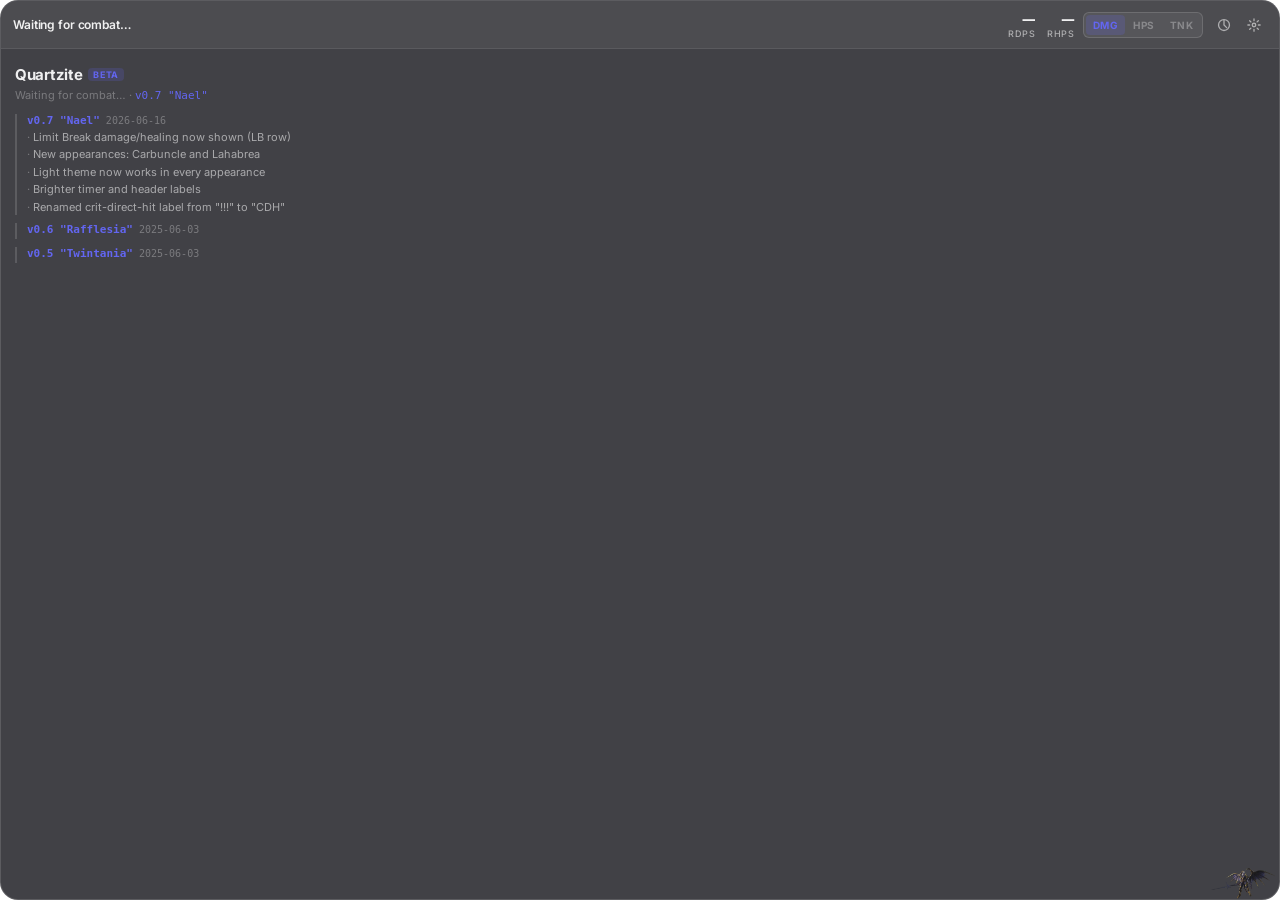
<file: index.html>
<!DOCTYPE html>
<html lang="en" data-theme="dark">
<head>
  <meta charset="UTF-8" />
  <meta name="viewport" content="width=device-width, initial-scale=1.0" />
  <title>Quartzite</title>
  <link rel="preconnect" href="https://fonts.googleapis.com" />
  <link rel="preconnect" href="https://fonts.gstatic.com" crossorigin />
  <link href="https://fonts.googleapis.com/css2?family=Inter:wght@300;400;500;600;700&display=swap" rel="stylesheet" />
  <link rel="stylesheet" href="css/main.css" />
  <link rel="stylesheet" href="css/appearances.css" />
  <link rel="stylesheet" href="css/jobs.css" />
</head>
<body>
  <div id="app" class="app">

    <!-- Header -->
    <header class="encounter-header" id="encounter-header">
      <div class="encounter-info">
        <span class="encounter-zone" id="encounter-zone">Waiting for combat…</span>
        <span class="encounter-duration" id="encounter-duration"></span>
      </div>
      <div class="encounter-stats">
        <div class="encounter-stat">
          <span class="encounter-stat-value" id="encounter-rdps">—</span>
          <span class="encounter-stat-label">rDPS</span>
        </div>
        <div class="encounter-stat">
          <span class="encounter-stat-value" id="encounter-rhps">—</span>
          <span class="encounter-stat-label">rHPS</span>
        </div>
      </div>
      <nav class="mode-tabs" id="mode-tabs">
        <button class="tab active" data-mode="dps">DMG</button>
        <button class="tab" data-mode="hps">HPS</button>
        <button class="tab" data-mode="tank">TNK</button>
      </nav>
      <div class="header-controls">
        <button class="icon-btn" id="btn-history" title="History" aria-label="Browse encounter history">
          <svg width="14" height="14" viewBox="0 0 16 16" fill="none">
            <path d="M8 3v5l3 3" stroke="currentColor" stroke-width="1.5" stroke-linecap="round"/>
            <circle cx="8" cy="8" r="6.25" stroke="currentColor" stroke-width="1.5"/>
          </svg>
        </button>
        <button class="icon-btn" id="btn-settings" title="Settings" aria-label="Open settings">
          <svg width="14" height="14" viewBox="0 0 16 16" fill="none">
            <circle cx="8" cy="8" r="2" stroke="currentColor" stroke-width="1.5"/>
            <path d="M8 1v2M8 13v2M1 8h2M13 8h2M3.05 3.05l1.42 1.42M11.54 11.54l1.41 1.41M3.05 12.95l1.42-1.41M11.54 4.46l1.41-1.41" stroke="currentColor" stroke-width="1.5" stroke-linecap="round"/>
          </svg>
        </button>
      </div>
    </header>

    <!-- Combatant Table -->
    <main class="combatant-list" id="combatant-list">
      <div class="empty-state" id="empty-state">
        <p>No active encounter</p>
      </div>
    </main>

    <!-- History Panel -->
    <aside class="history-panel" id="history-panel" aria-hidden="true">
      <div class="panel-header">
        <span>History</span>
        <button class="icon-btn" id="btn-history-close" aria-label="Close history">
          <svg width="12" height="12" viewBox="0 0 12 12" fill="none">
            <path d="M1 1l10 10M11 1L1 11" stroke="currentColor" stroke-width="1.5" stroke-linecap="round"/>
          </svg>
        </button>
      </div>
      <ul class="history-list" id="history-list"></ul>
    </aside>

    <!-- Settings Panel -->
    <aside class="settings-panel" id="settings-panel" aria-hidden="true">
      <div class="panel-header">
        <span>Settings</span>
        <button class="icon-btn" id="btn-settings-close" aria-label="Close settings">
          <svg width="12" height="12" viewBox="0 0 12 12" fill="none">
            <path d="M1 1l10 10M11 1L1 11" stroke="currentColor" stroke-width="1.5" stroke-linecap="round"/>
          </svg>
        </button>
      </div>
      <div class="settings-body">
        <div class="setting-row setting-row--input">
          <span class="setting-label">Your name</span>
          <input type="text" id="set-your-name" class="setting-text" placeholder="Character name" spellcheck="false" autocomplete="off" />
        </div>
        <div class="setting-row setting-row--input">
          <span class="setting-label">Display as</span>
          <input type="text" id="set-your-label" class="setting-text" placeholder="YOU" spellcheck="false" autocomplete="off" />
        </div>
        <label class="setting-row">
          <span class="setting-label">Full names</span>
          <input type="checkbox" id="set-full-names" class="toggle" />
        </label>
        <label class="setting-row">
          <span class="setting-label">Caps names</span>
          <input type="checkbox" id="set-caps-names" class="toggle" />
        </label>
        <div class="setting-row setting-row--input">
          <span class="setting-label">Font size</span>
          <div class="pill-group" id="set-font-size" role="group">
            <button class="pill" data-value="sm">S</button>
            <button class="pill" data-value="md">M</button>
            <button class="pill" data-value="lg">L</button>
            <button class="pill" data-value="xl">XL</button>
          </div>
        </div>
        <label class="setting-row">
          <span class="setting-label">Blur names</span>
          <input type="checkbox" id="set-blur-names" class="toggle" />
        </label>
        <label class="setting-row">
          <span class="setting-label">Merge pets</span>
          <input type="checkbox" id="set-merge-pets" class="toggle" checked />
        </label>
        <label class="setting-row">
          <span class="setting-label">Show job icons</span>
          <input type="checkbox" id="set-show-jobs" class="toggle" checked />
        </label>
        <div class="setting-row setting-row--input">
          <span class="setting-label">Players shown</span>
          <div class="pill-group" id="set-max-rows" role="group">
            <button class="pill" data-value="8">8</button>
            <button class="pill" data-value="12">12</button>
            <button class="pill" data-value="16">16</button>
            <button class="pill" data-value="24">24</button>
            <button class="pill" data-value="32">32</button>
            <button class="pill" data-value="0">All</button>
          </div>
        </div>
        <div class="setting-row setting-row--input">
          <span class="setting-label">Theme</span>
          <div class="pill-group" id="set-theme" role="group">
            <button class="pill" data-value="dark">Dark</button>
            <button class="pill" data-value="light">Light</button>
          </div>
        </div>
        <div class="setting-row setting-row--input">
          <span class="setting-label">Appearance</span>
          <div class="pill-group" id="set-appearance" role="group">
            <button class="pill" data-value="dynamis">Dynamis</button>
            <button class="pill" data-value="corgi">Corgi</button>
            <button class="pill" data-value="alexandrian">Alexandrian</button>
            <button class="pill" data-value="carbuncle">Carbuncle</button>
            <button class="pill" data-value="lahabrea">Lahabrea</button>
          </div>
        </div>
        <label class="setting-row">
          <span class="setting-label">Show mascot</span>
          <input type="checkbox" id="set-show-mascot" class="toggle" checked />
        </label>
        <div class="setting-row setting-row--version">
          <span class="setting-label" id="settings-version" style="color: var(--text-tertiary); font-size: 11px;"></span>
        </div>
      </div>
    </aside>

  </div>

<script src="js/format.js"></script>
<script src="js/config.js"></script>
<script src="js/history.js"></script>
<script src="js/jobicons.js"></script>
<script src="js/act.js"></script>
<script src="js/main.js"></script>
</body>
</html>
</file>
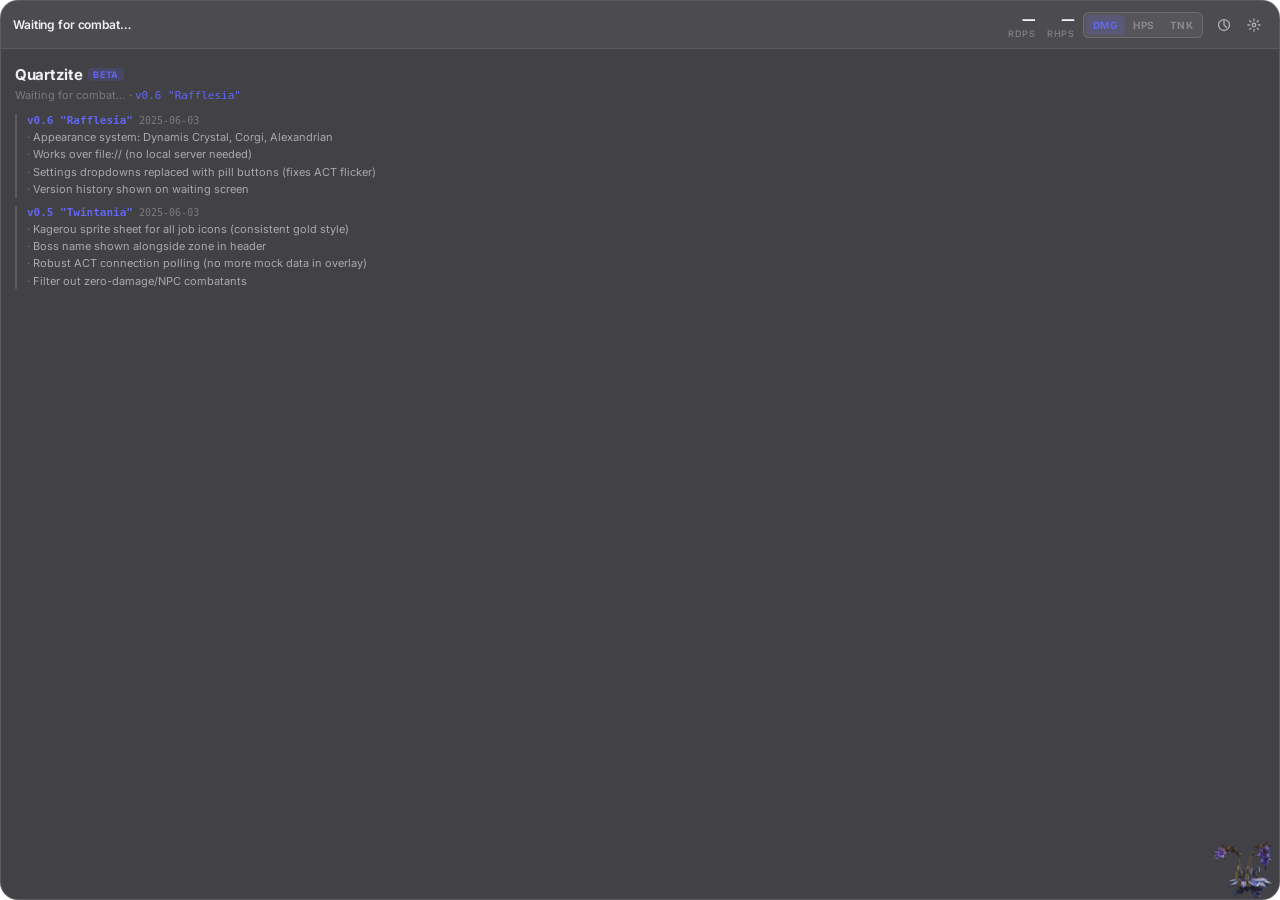
<file: preview/v0.6-rafflesia/index.html>
<!DOCTYPE html>
<html lang="en" data-theme="dark">
<head>
  <meta charset="UTF-8" />
  <meta name="viewport" content="width=device-width, initial-scale=1.0" />
  <title>Quartzite</title>
  <link rel="preconnect" href="https://fonts.googleapis.com" />
  <link rel="preconnect" href="https://fonts.gstatic.com" crossorigin />
  <link href="https://fonts.googleapis.com/css2?family=Inter:wght@300;400;500;600;700&display=swap" rel="stylesheet" />
  <link rel="stylesheet" href="css/main.css" />
  <link rel="stylesheet" href="css/appearances.css" />
  <link rel="stylesheet" href="css/jobs.css" />
</head>
<body>
  <div id="app" class="app">

    <!-- Header -->
    <header class="encounter-header" id="encounter-header">
      <div class="encounter-info">
        <span class="encounter-zone" id="encounter-zone">Waiting for combat…</span>
        <span class="encounter-duration" id="encounter-duration"></span>
      </div>
      <div class="encounter-stats">
        <div class="encounter-stat">
          <span class="encounter-stat-value" id="encounter-rdps">—</span>
          <span class="encounter-stat-label">rDPS</span>
        </div>
        <div class="encounter-stat">
          <span class="encounter-stat-value" id="encounter-rhps">—</span>
          <span class="encounter-stat-label">rHPS</span>
        </div>
      </div>
      <nav class="mode-tabs" id="mode-tabs">
        <button class="tab active" data-mode="dps">DMG</button>
        <button class="tab" data-mode="hps">HPS</button>
        <button class="tab" data-mode="tank">TNK</button>
      </nav>
      <div class="header-controls">
        <button class="icon-btn" id="btn-history" title="History" aria-label="Browse encounter history">
          <svg width="14" height="14" viewBox="0 0 16 16" fill="none">
            <path d="M8 3v5l3 3" stroke="currentColor" stroke-width="1.5" stroke-linecap="round"/>
            <circle cx="8" cy="8" r="6.25" stroke="currentColor" stroke-width="1.5"/>
          </svg>
        </button>
        <button class="icon-btn" id="btn-settings" title="Settings" aria-label="Open settings">
          <svg width="14" height="14" viewBox="0 0 16 16" fill="none">
            <circle cx="8" cy="8" r="2" stroke="currentColor" stroke-width="1.5"/>
            <path d="M8 1v2M8 13v2M1 8h2M13 8h2M3.05 3.05l1.42 1.42M11.54 11.54l1.41 1.41M3.05 12.95l1.42-1.41M11.54 4.46l1.41-1.41" stroke="currentColor" stroke-width="1.5" stroke-linecap="round"/>
          </svg>
        </button>
      </div>
    </header>

    <!-- Combatant Table -->
    <main class="combatant-list" id="combatant-list">
      <div class="empty-state" id="empty-state">
        <p>No active encounter</p>
      </div>
    </main>

    <!-- History Panel -->
    <aside class="history-panel" id="history-panel" aria-hidden="true">
      <div class="panel-header">
        <span>History</span>
        <button class="icon-btn" id="btn-history-close" aria-label="Close history">
          <svg width="12" height="12" viewBox="0 0 12 12" fill="none">
            <path d="M1 1l10 10M11 1L1 11" stroke="currentColor" stroke-width="1.5" stroke-linecap="round"/>
          </svg>
        </button>
      </div>
      <ul class="history-list" id="history-list"></ul>
    </aside>

    <!-- Settings Panel -->
    <aside class="settings-panel" id="settings-panel" aria-hidden="true">
      <div class="panel-header">
        <span>Settings</span>
        <button class="icon-btn" id="btn-settings-close" aria-label="Close settings">
          <svg width="12" height="12" viewBox="0 0 12 12" fill="none">
            <path d="M1 1l10 10M11 1L1 11" stroke="currentColor" stroke-width="1.5" stroke-linecap="round"/>
          </svg>
        </button>
      </div>
      <div class="settings-body">
        <div class="setting-row setting-row--input">
          <span class="setting-label">Your name</span>
          <input type="text" id="set-your-name" class="setting-text" placeholder="Character name" spellcheck="false" autocomplete="off" />
        </div>
        <div class="setting-row setting-row--input">
          <span class="setting-label">Display as</span>
          <input type="text" id="set-your-label" class="setting-text" placeholder="YOU" spellcheck="false" autocomplete="off" />
        </div>
        <label class="setting-row">
          <span class="setting-label">Full names</span>
          <input type="checkbox" id="set-full-names" class="toggle" />
        </label>
        <label class="setting-row">
          <span class="setting-label">Caps names</span>
          <input type="checkbox" id="set-caps-names" class="toggle" />
        </label>
        <div class="setting-row setting-row--input">
          <span class="setting-label">Font size</span>
          <div class="pill-group" id="set-font-size" role="group">
            <button class="pill" data-value="sm">S</button>
            <button class="pill" data-value="md">M</button>
            <button class="pill" data-value="lg">L</button>
            <button class="pill" data-value="xl">XL</button>
          </div>
        </div>
        <label class="setting-row">
          <span class="setting-label">Blur names</span>
          <input type="checkbox" id="set-blur-names" class="toggle" />
        </label>
        <label class="setting-row">
          <span class="setting-label">Merge pets</span>
          <input type="checkbox" id="set-merge-pets" class="toggle" checked />
        </label>
        <label class="setting-row">
          <span class="setting-label">Show job icons</span>
          <input type="checkbox" id="set-show-jobs" class="toggle" checked />
        </label>
        <div class="setting-row setting-row--input">
          <span class="setting-label">Players shown</span>
          <div class="pill-group" id="set-max-rows" role="group">
            <button class="pill" data-value="8">8</button>
            <button class="pill" data-value="12">12</button>
            <button class="pill" data-value="16">16</button>
            <button class="pill" data-value="24">24</button>
            <button class="pill" data-value="32">32</button>
            <button class="pill" data-value="0">All</button>
          </div>
        </div>
        <div class="setting-row setting-row--input">
          <span class="setting-label">Theme</span>
          <div class="pill-group" id="set-theme" role="group">
            <button class="pill" data-value="dark">Dark</button>
            <button class="pill" data-value="light">Light</button>
          </div>
        </div>
        <div class="setting-row setting-row--input">
          <span class="setting-label">Appearance</span>
          <div class="pill-group" id="set-appearance" role="group">
            <button class="pill" data-value="dynamis">Dynamis</button>
            <button class="pill" data-value="corgi">Corgi</button>
            <button class="pill" data-value="alexandrian">Alexandrian</button>
          </div>
        </div>
        <label class="setting-row">
          <span class="setting-label">Show mascot</span>
          <input type="checkbox" id="set-show-mascot" class="toggle" checked />
        </label>
        <div class="setting-row setting-row--version">
          <span class="setting-label" id="settings-version" style="color: var(--text-tertiary); font-size: 11px;"></span>
        </div>
      </div>
    </aside>

  </div>

<script src="js/format.js"></script>
<script src="js/config.js"></script>
<script src="js/history.js"></script>
<script src="js/jobicons.js"></script>
<script src="js/act.js"></script>
<script src="js/main.js"></script>
</body>
</html>
</file>
<file: css/main.css>
/* ── Quartzite — ACT Overlay ─────────────────────────────────────────── */

/* ── Custom Properties ───────────────────────────────────────────────── */
:root {
  /* Accent — Indigo */
  --accent:          #6366f1;
  --accent-soft:     rgba(99, 102, 241, 0.18);
  --accent-glow:     rgba(99, 102, 241, 0.35);

  /* Dark theme (default) */
  --bg-base:         rgba(12, 12, 18, 0.78);
  --bg-surface:      rgba(255, 255, 255, 0.055);
  --bg-surface-hover:rgba(255, 255, 255, 0.09);
  --bg-panel:        rgba(18, 18, 26, 0.92);
  --bg-bar:          rgba(255, 255, 255, 0.07);
  --bg-bar-fill:     var(--accent);

  --border:          rgba(255, 255, 255, 0.08);
  --border-strong:   rgba(255, 255, 255, 0.14);

  --text-primary:    rgba(255, 255, 255, 0.92);
  --text-secondary:  rgba(255, 255, 255, 0.55);
  --text-tertiary:   rgba(255, 255, 255, 0.30);

  --shadow-sm:       0 1px 3px rgba(0,0,0,0.4);
  --shadow-md:       0 4px 16px rgba(0,0,0,0.5);
  --shadow-lg:       0 12px 40px rgba(0,0,0,0.6);

  --blur:            blur(20px) saturate(160%);
  --radius-sm:       6px;
  --radius-md:       12px;
  --radius-lg:       18px;

  --font:            'Inter', system-ui, sans-serif;
  /* System numeric font: uses the best available on each OS */
  --num-font:        system-ui, 'Segoe UI', 'Helvetica Neue', sans-serif;
  --mono:            ui-monospace, 'Cascadia Code', 'Fira Code', monospace;

  --row-height:      36px;
  --transition:      150ms cubic-bezier(0.4, 0, 0.2, 1);
  --spring:          400ms cubic-bezier(0.34, 1.56, 0.64, 1);
}

[data-theme="light"] {
  --bg-base:         rgba(245, 245, 250, 0.82);
  --bg-surface:      rgba(0, 0, 0, 0.035);
  --bg-surface-hover:rgba(0, 0, 0, 0.065);
  --bg-panel:        rgba(248, 248, 252, 0.96);
  --bg-bar:          rgba(0, 0, 0, 0.06);

  --border:          rgba(0, 0, 0, 0.07);
  --border-strong:   rgba(0, 0, 0, 0.12);

  --text-primary:    rgba(0, 0, 0, 0.88);
  --text-secondary:  rgba(0, 0, 0, 0.50);
  --text-tertiary:   rgba(0, 0, 0, 0.28);

  --shadow-sm:       0 1px 3px rgba(0,0,0,0.10);
  --shadow-md:       0 4px 16px rgba(0,0,0,0.14);
}

/* ── Reset ───────────────────────────────────────────────────────────── */
*, *::before, *::after { box-sizing: border-box; margin: 0; padding: 0; }

html, body {
  width: 100%;
  height: 100%;
  background: transparent !important;
  -webkit-font-smoothing: antialiased;
  -moz-osx-font-smoothing: grayscale;
}


body {
  font-family: var(--font);
  font-size: 13px;
  color: var(--text-primary);
  overflow: hidden;
}

/* ── App Shell ───────────────────────────────────────────────────────── */
.app {
  position: relative;
  width: 100%;
  height: 100%;
  min-width: 280px;
  background: var(--bg-base);
  backdrop-filter: var(--blur);
  -webkit-backdrop-filter: var(--blur);
  border: 1px solid var(--border-strong);
  border-radius: var(--radius-lg);
  /* No box-shadow: it renders as a visible rectangle in Browsingway */
  overflow: hidden;
  user-select: none;
  display: flex;
  flex-direction: column;
}

/* ── Encounter Header ─────────────────────────────────────────────────── */
.encounter-header {
  display: flex;
  align-items: center;
  gap: 8px;
  padding: 10px 12px 9px;
  border-bottom: 1px solid var(--border);
  background: var(--bg-surface);
}

.encounter-info {
  flex: 1;
  min-width: 0;
  display: flex;
  flex-direction: column;
  gap: 1px;
}

.encounter-zone {
  font-size: 12px;
  font-weight: 600;
  color: var(--text-primary);
  white-space: nowrap;
  overflow: hidden;
  text-overflow: ellipsis;
  letter-spacing: -0.01em;
}

.encounter-duration {
  font-size: 11px;
  font-weight: 400;
  color: var(--text-secondary);
  font-variant-numeric: tabular-nums;
  font-family: var(--mono);
}

.encounter-stats {
  display: flex;
  gap: 12px;
  flex-shrink: 0;
}

.encounter-stat {
  display: flex;
  flex-direction: column;
  align-items: flex-end;
  gap: 1px;
}

.encounter-stat-value {
  font-size: 14px;
  font-weight: 700;
  color: var(--text-primary);
  font-variant-numeric: tabular-nums;
  font-feature-settings: "tnum" 1, "lnum" 1;
  font-family: var(--num-font);
  letter-spacing: -0.03em;
}

.encounter-stat-label {
  font-size: 9px;
  font-weight: 500;
  color: var(--text-secondary);
  text-transform: uppercase;
  letter-spacing: 0.06em;
}

.header-controls {
  display: flex;
  gap: 4px;
  flex-shrink: 0;
}

/* ── Icon Button ──────────────────────────────────────────────────────── */
.icon-btn {
  display: flex;
  align-items: center;
  justify-content: center;
  width: 26px;
  height: 26px;
  border-radius: var(--radius-sm);
  border: none;
  background: transparent;
  color: var(--text-secondary);
  cursor: pointer;
  transition: background var(--transition), color var(--transition);
}

.icon-btn:hover {
  background: var(--bg-surface-hover);
  color: var(--text-primary);
}

.icon-btn.active {
  background: var(--accent-soft);
  color: var(--accent);
}

/* ── Mode Tabs (inline segmented control in header) ───────────────────── */
.mode-tabs {
  display: flex;
  gap: 1px;
  background: var(--bg-surface);
  border: 1px solid var(--border-strong);
  border-radius: var(--radius-sm);
  padding: 2px;
  flex-shrink: 0;
}

.tab {
  height: 20px;
  padding: 0 7px;
  border: none;
  border-radius: 4px;
  background: transparent;
  color: var(--text-tertiary);
  font-family: var(--font);
  font-size: 10px;
  font-weight: 700;
  letter-spacing: 0.05em;
  cursor: pointer;
  transition: background var(--transition), color var(--transition);
  white-space: nowrap;
}

.tab:hover {
  color: var(--text-primary);
}

.tab.active {
  background: var(--accent-soft);
  color: var(--accent);
}

/* ── Combatant List ───────────────────────────────────────────────────── */
.combatant-list {
  padding: 4px 6px 6px;
  display: flex;
  flex-direction: column;
  gap: 2px;
  flex: 1;
  overflow-y: auto;
}

.empty-state {
  padding: 12px 8px 16px;
}

/* ── Changelog (empty state) ──────────────────────────────────────────── */
.changelog {
  display: flex;
  flex-direction: column;
  gap: 10px;
}

.changelog-title {
  font-size: 15px;
  font-weight: 700;
  color: var(--text-primary);
  letter-spacing: -0.02em;
  display: flex;
  align-items: center;
  gap: 6px;
}

.changelog-beta {
  font-size: 9px;
  font-weight: 700;
  letter-spacing: 0.08em;
  color: var(--accent);
  background: var(--accent-soft);
  border-radius: 4px;
  padding: 1px 5px;
  vertical-align: middle;
}

.changelog-subtitle {
  font-size: 11px;
  color: var(--text-tertiary);
  margin-top: -6px;
}

.changelog-current-ver {
  color: var(--accent);
  font-family: var(--mono);
}

.changelog-entries {
  display: flex;
  flex-direction: column;
  gap: 8px;
  margin-top: 2px;
}

.changelog-entry {
  border-left: 2px solid var(--border-strong);
  padding-left: 10px;
}

.changelog-version {
  display: flex;
  align-items: baseline;
  gap: 6px;
  margin-bottom: 3px;
}

.changelog-ver {
  font-size: 11px;
  font-weight: 700;
  color: var(--accent);
  font-family: var(--mono);
}

.changelog-date {
  font-size: 10px;
  color: var(--text-tertiary);
  font-family: var(--mono);
}

.changelog-notes {
  list-style: none;
  display: flex;
  flex-direction: column;
  gap: 2px;
}

.changelog-notes li {
  font-size: 11px;
  color: var(--text-secondary);
  line-height: 1.4;
}

.changelog-notes li::before {
  content: '· ';
  color: var(--text-tertiary);
}

/* ── Combatant Row ────────────────────────────────────────────────────── */
.combatant-row {
  position: relative;
  display: flex;
  align-items: center;
  min-height: var(--row-height);
  padding: 4px 8px;
  border-radius: var(--radius-sm);
  overflow: hidden;
  cursor: default;
  transition: background var(--transition);
}

.combatant-row:hover {
  background: var(--bg-surface-hover);
}

/* Damage bar fills the row background */
.combatant-bar {
  position: absolute;
  inset: 0;
  right: auto;
  width: var(--bar-pct, 0%);
  background: linear-gradient(90deg, var(--job-color, var(--accent)) 0%, transparent 100%);
  opacity: 0.16;
  border-radius: var(--radius-sm);
  /* Spring-like cubic-bezier: overshoots slightly then settles */
  transition: width 700ms cubic-bezier(0.34, 1.4, 0.64, 1);
}

/* Rank */
.combatant-rank {
  position: relative;
  z-index: 1;
  width: 16px;
  font-size: 10px;
  font-weight: 700;
  color: var(--text-tertiary);
  font-variant-numeric: tabular-nums;
  flex-shrink: 0;
  text-align: right;
  margin-right: 6px;
}

.combatant-rank.rank-1 { color: #f5c842; }
.combatant-rank.rank-2 { color: #b0b8c8; }
.combatant-rank.rank-3 { color: #cd7f45; }

/* Job icon */
.combatant-job {
  position: relative;
  z-index: 1;
  width: 22px;
  height: 22px;
  border-radius: 5px;
  flex-shrink: 0;
  margin-right: 8px;
  overflow: hidden;
  background-image: url('../icons/classes.png');
  background-size: 1100% 600%;
  background-repeat: no-repeat;
  image-rendering: -webkit-optimize-contrast;
  image-rendering: crisp-edges;
}

.combatant-job--unknown {
  background-image: none;
  background: rgba(255,255,255,0.06);
}

.combatant-job--lb {
  background-image: none;
  background: var(--accent-soft);
  color: var(--accent);
  display: flex;
  align-items: center;
  justify-content: center;
  font-size: 9px;
  font-weight: 800;
  letter-spacing: 0.04em;
}

/* Name + crit stats column */
.combatant-info {
  position: relative;
  z-index: 1;
  flex: 1;
  min-width: 0;
  display: flex;
  flex-direction: column;
  justify-content: center;
  gap: 1px;
}

.combatant-name {
  font-size: 12px;
  font-weight: 500;
  color: var(--text-primary);
  white-space: nowrap;
  overflow: hidden;
  text-overflow: ellipsis;
  letter-spacing: -0.01em;
}

.combatant-secondary {
  display: flex;
  gap: 5px;
  font-size: 9.5px;
  font-weight: 500;
  font-variant-numeric: tabular-nums;
  letter-spacing: 0.01em;
  overflow: hidden;
  white-space: nowrap;
}

.combatant-secondary span {
  white-space: nowrap;
  flex-shrink: 0;
}

.cs-ch::before  { content: 'CH ';  color: rgba(255,255,255,0.30); }
.cs-dh::before  { content: 'DH ';  color: rgba(255,255,255,0.30); }
.cs-cdh::before { content: 'CDH '; color: rgba(255,255,255,0.30); }

.cs-ch  { color: #34d399; }
.cs-dh  { color: #60a5fa; }
.cs-cdh { color: #fbbf24; }

.blur-names .combatant-name {
  filter: blur(5px);
  pointer-events: none;
}

.caps-names .combatant-name {
  font-variant: small-caps;
  letter-spacing: 0.03em;
}

/* Stats cluster */
.combatant-stats {
  position: relative;
  z-index: 1;
  display: flex;
  align-items: center;
  gap: 8px;
  flex-shrink: 0;
  margin-left: 6px;
}

.combatant-primary {
  font-size: 12.5px;
  font-weight: 600;
  color: var(--text-primary);
  font-variant-numeric: tabular-nums;
  font-feature-settings: "tnum" 1, "lnum" 1;
  font-family: var(--num-font);
  letter-spacing: -0.02em;
  /* Wide enough for "99,999.99" */
  min-width: 72px;
  text-align: right;
  white-space: nowrap;
}

.combatant-pct {
  font-size: 10.5px;
  font-weight: 500;
  color: var(--text-tertiary);
  font-variant-numeric: tabular-nums;
  font-feature-settings: "tnum" 1;
  font-family: var(--num-font);
  min-width: 36px;
  text-align: right;
  white-space: nowrap;
}

/* ── Panels (History & Settings) ──────────────────────────────────────── */
.history-panel,
.settings-panel {
  position: absolute;
  inset: 0;
  background: var(--bg-panel);
  backdrop-filter: var(--blur);
  -webkit-backdrop-filter: var(--blur);
  border-radius: var(--radius-lg);
  display: flex;
  flex-direction: column;
  transform: translateY(8px);
  opacity: 0;
  pointer-events: none;
  transition: opacity 200ms ease, transform 200ms cubic-bezier(0.4, 0, 0.2, 1);
  z-index: 10;
}

.history-panel.open,
.settings-panel.open {
  transform: translateY(0);
  opacity: 1;
  pointer-events: auto;
}

.panel-header {
  display: flex;
  align-items: center;
  justify-content: space-between;
  padding: 12px 14px 10px;
  border-bottom: 1px solid var(--border);
  font-size: 13px;
  font-weight: 600;
  color: var(--text-primary);
  letter-spacing: -0.01em;
}

/* ── History List ─────────────────────────────────────────────────────── */
.history-list {
  list-style: none;
  overflow-y: auto;
  flex: 1;
  padding: 6px;
  display: flex;
  flex-direction: column;
  gap: 2px;
}

.history-item {
  display: flex;
  align-items: center;
  gap: 8px;
  padding: 8px 10px;
  border-radius: var(--radius-sm);
  cursor: pointer;
  transition: background var(--transition);
}

.history-item:hover {
  background: var(--bg-surface-hover);
}

.history-item.active {
  background: var(--accent-soft);
}

.history-item-info {
  flex: 1;
  min-width: 0;
}

.history-item-title {
  font-size: 12px;
  font-weight: 500;
  color: var(--text-primary);
  white-space: nowrap;
  overflow: hidden;
  text-overflow: ellipsis;
}

.history-item-meta {
  font-size: 10px;
  color: var(--text-tertiary);
  margin-top: 1px;
  font-family: var(--mono);
}

.history-item-dps {
  font-size: 12px;
  font-weight: 700;
  color: var(--accent);
  font-family: var(--mono);
  flex-shrink: 0;
}

/* ── Settings Body ────────────────────────────────────────────────────── */
.settings-body {
  padding: 8px 6px;
  display: flex;
  flex-direction: column;
  gap: 2px;
  flex: 1;
  overflow-y: auto;
}

.setting-row {
  display: flex;
  align-items: center;
  justify-content: space-between;
  padding: 8px 10px;
  border-radius: var(--radius-sm);
  cursor: pointer;
  transition: background var(--transition);
}

.setting-row:hover {
  background: var(--bg-surface-hover);
}

.setting-row--version {
  cursor: default;
  margin-top: 4px;
}

.setting-row--version:hover {
  background: transparent;
}

.setting-label {
  font-size: 13px;
  font-weight: 400;
  color: var(--text-primary);
}

/* ── Toggle Switch ────────────────────────────────────────────────────── */
.toggle {
  appearance: none;
  -webkit-appearance: none;
  width: 36px;
  height: 20px;
  border-radius: 10px;
  background: var(--bg-bar);
  border: 1px solid var(--border-strong);
  position: relative;
  cursor: pointer;
  transition: background var(--transition), border-color var(--transition);
  flex-shrink: 0;
}

.toggle::after {
  content: '';
  position: absolute;
  top: 2px;
  left: 2px;
  width: 14px;
  height: 14px;
  border-radius: 50%;
  background: var(--text-secondary);
  transition: transform 200ms cubic-bezier(0.34, 1.56, 0.64, 1), background var(--transition);
}

.toggle:checked {
  background: var(--accent);
  border-color: var(--accent);
}

.toggle:checked::after {
  transform: translateX(16px);
  background: #fff;
}

/* ── "You" row highlight ──────────────────────────────────────────────── */
.combatant-row.is-you .combatant-name {
  color: var(--accent);
  font-weight: 600;
}

/* ── Text input ───────────────────────────────────────────────────────── */
.setting-row--input {
  cursor: default;
}

.setting-row--input:hover {
  background: transparent;
}

.setting-text {
  appearance: none;
  background: var(--bg-surface);
  border: 1px solid var(--border-strong);
  border-radius: var(--radius-sm);
  color: var(--text-primary);
  caret-color: var(--accent);
  font-family: var(--font);
  font-size: 12px;
  padding: 4px 8px;
  width: 120px;
  outline: none;
  transition: border-color var(--transition), box-shadow var(--transition);
}

.setting-text::placeholder {
  color: var(--text-tertiary);
}

.setting-text:focus {
  border-color: var(--accent);
  box-shadow: 0 0 0 2px var(--accent-soft);
}

/* ── Pill group (replaces <select> to avoid ACT/CEF focus-steal flicker) ── */
.pill-group {
  display: flex;
  gap: 3px;
  flex-wrap: wrap;
  justify-content: flex-end;
}

.pill {
  appearance: none;
  border: 1px solid var(--border-strong);
  border-radius: 20px;
  background: transparent;
  color: var(--text-secondary);
  font-family: var(--font);
  font-size: 11px;
  font-weight: 500;
  padding: 2px 8px;
  cursor: pointer;
  transition: background var(--transition), color var(--transition), border-color var(--transition);
  white-space: nowrap;
}

.pill:hover {
  background: var(--bg-surface-hover);
  color: var(--text-primary);
}

.pill.active {
  background: var(--accent-soft);
  border-color: var(--accent);
  color: var(--accent);
}

/* ── Scrollbar ────────────────────────────────────────────────────────── */
::-webkit-scrollbar { width: 4px; }
::-webkit-scrollbar-track { background: transparent; }
::-webkit-scrollbar-thumb {
  background: var(--border-strong);
  border-radius: 2px;
}

/* ── Animations ───────────────────────────────────────────────────────── */
@keyframes rowIn {
  from { opacity: 0; transform: translateX(-6px); }
  to   { opacity: 1; transform: translateX(0); }
}

@keyframes encounterFlash {
  0%   { outline: 2px solid rgba(99,102,241,0);   outline-offset: 0px; }
  15%  { outline: 2px solid rgba(99,102,241,0.75); outline-offset: 1px; }
  40%  { outline: 2px solid rgba(99,102,241,0.4);  outline-offset: 1px; }
  100% { outline: 2px solid rgba(99,102,241,0);   outline-offset: 0px; }
}

@keyframes headerPulse {
  0%   { background: var(--bg-surface); }
  20%  { background: rgba(99,102,241,0.18); }
  100% { background: var(--bg-surface); }
}

.combatant-row {
  animation: rowIn 240ms cubic-bezier(0.34, 1.4, 0.64, 1) both;
}

.app.encounter-end-flash {
  animation: encounterFlash 1.4s cubic-bezier(0.4, 0, 0.2, 1) forwards;
}

.app.encounter-end-flash .encounter-header {
  animation: headerPulse 1.4s cubic-bezier(0.4, 0, 0.2, 1) forwards;
}

/* ── Font size scales ─────────────────────────────────────────────────── */
[data-fontsize="sm"] { font-size: 11px; --row-height: 30px; }
[data-fontsize="sm"] .combatant-name    { font-size: 10px; }
[data-fontsize="sm"] .combatant-primary { font-size: 10.5px; min-width: 58px; }
[data-fontsize="sm"] .combatant-pct     { font-size: 9px; }
[data-fontsize="sm"] .combatant-secondary { font-size: 8.5px; }
[data-fontsize="sm"] .encounter-stat-value { font-size: 12px; }

[data-fontsize="md"] { font-size: 13px; --row-height: 36px; } /* default */

[data-fontsize="lg"] { font-size: 15px; --row-height: 42px; }
[data-fontsize="lg"] .combatant-name    { font-size: 14px; }
[data-fontsize="lg"] .combatant-primary { font-size: 14.5px; min-width: 84px; }
[data-fontsize="lg"] .combatant-pct     { font-size: 12px; }
[data-fontsize="lg"] .combatant-secondary { font-size: 11px; }
[data-fontsize="lg"] .encounter-stat-value { font-size: 16px; }

[data-fontsize="xl"] { font-size: 17px; --row-height: 48px; }
[data-fontsize="xl"] .combatant-name    { font-size: 16px; }
[data-fontsize="xl"] .combatant-primary { font-size: 16.5px; min-width: 96px; }
[data-fontsize="xl"] .combatant-pct     { font-size: 13.5px; }
[data-fontsize="xl"] .combatant-secondary { font-size: 12px; }
[data-fontsize="xl"] .encounter-stat-value { font-size: 18px; }

/* ── Responsive width ─────────────────────────────────────────────────── */
@media (max-width: 320px) {
  .combatant-pct { display: none; }
  .encounter-stats { display: none; }
}

/* Wider overlay — let numbers breathe */
@media (min-width: 420px) {
  .combatant-primary { font-size: 13.5px; min-width: 80px; }
  .combatant-pct     { font-size: 11.5px; }
  :root              { --row-height: 38px; }
}
</file>
<file: css/appearances.css>
/* ── Quartzite Appearances ───────────────────────────────────────────── */
/* Each [data-appearance] block overrides the CSS custom properties        */
/* defined in main.css. The base (no attribute) is "Dynamis Crystal".      */

/* ── Mascot toggle ────────────────────────────────────────────────────── */
.app.hide-mascot::after { display: none !important; }

/* ── Dynamis Crystal (default) ───────────────────────────────────────── */
/* Uses base :root variables — no overrides needed.                        */

[data-appearance="dynamis"] .app::after {
  content: '';
  position: absolute;
  bottom: 0;
  right: 4px;
  width: 64px;
  height: 64px;
  background-image: url('../icons/dynamis-mascot.png');
  background-size: contain;
  background-repeat: no-repeat;
  background-position: bottom right;
  opacity: 0.7;
  pointer-events: none;
  z-index: 0;
}

/* ── Corgi ────────────────────────────────────────────────────────────── */
[data-appearance="corgi"] {
  --accent:           #e07b39;
  --accent-soft:      rgba(224, 123, 57, 0.18);
  --accent-glow:      rgba(224, 123, 57, 0.35);

  --bg-base:          rgba(42, 26, 12, 0.88);
  --bg-surface:       rgba(255, 200, 130, 0.07);
  --bg-surface-hover: rgba(255, 200, 130, 0.13);
  --bg-panel:         rgba(36, 22, 10, 0.96);
  --bg-bar:           rgba(255, 200, 130, 0.09);

  --border:           rgba(255, 180, 80, 0.12);
  --border-strong:    rgba(255, 180, 80, 0.22);

  --text-primary:     rgba(255, 240, 210, 0.95);
  --text-secondary:   rgba(255, 200, 140, 0.60);
  --text-tertiary:    rgba(255, 200, 140, 0.32);

  --blur:             blur(20px) saturate(140%);
  --radius-lg:        22px;
}

/* Corgi mascot in the bottom-right corner of the app shell */
[data-appearance="corgi"] .app::after {
  content: '';
  position: absolute;
  bottom: 0;
  right: 4px;
  width: 64px;
  height: 64px;
  background-image: url('../icons/corgi.png');
  background-size: contain;
  background-repeat: no-repeat;
  background-position: bottom right;
  opacity: 0.7;
  pointer-events: none;
  z-index: 0;
}

/* ── Alexandrian ──────────────────────────────────────────────────────── */
/* Palette: Perfect Alexander — steel silver, holy gold, feather white,    */
/* ethereal green-gold light                                                */
[data-appearance="alexandrian"] {
  --accent:           #c8a84b;
  --accent-soft:      rgba(200, 168, 75, 0.18);
  --accent-glow:      rgba(200, 168, 75, 0.35);

  --bg-base:          rgba(10, 13, 16, 0.92);
  --bg-surface:       rgba(160, 175, 190, 0.06);
  --bg-surface-hover: rgba(160, 175, 190, 0.11);
  --bg-panel:         rgba(8, 11, 14, 0.97);
  --bg-bar:           rgba(160, 175, 190, 0.07);

  --border:           rgba(200, 168, 75, 0.15);
  --border-strong:    rgba(200, 168, 75, 0.28);

  --text-primary:     rgba(230, 235, 240, 0.96);
  --text-secondary:   rgba(170, 180, 195, 0.70);
  --text-tertiary:    rgba(120, 135, 150, 0.55);

  --blur:             blur(20px) saturate(120%);
  --radius-sm:        4px;
  --radius-md:        6px;
  --radius-lg:        10px;
}

/* Alexandrian: gold border */
[data-appearance="alexandrian"] .app {
  border-color: rgba(200, 168, 75, 0.35);
}

[data-appearance="alexandrian"] .app::after {
  content: '';
  position: absolute;
  bottom: 0;
  right: 4px;
  width: 64px;
  height: 64px;
  background-image: url('../icons/alexandrian-mascot.png');
  background-size: contain;
  background-repeat: no-repeat;
  background-position: bottom right;
  opacity: 0.7;
  pointer-events: none;
  z-index: 0;
}

/* Alexandrian: rank colors — holy gold, steel silver, iron */
[data-appearance="alexandrian"] .combatant-rank.rank-1 { color: #c8a84b; }
[data-appearance="alexandrian"] .combatant-rank.rank-2 { color: #a8b8c8; }
[data-appearance="alexandrian"] .combatant-rank.rank-3 { color: #7a8a96; }

/* ── Buffbuncle (Proto Carbuncle) ─────────────────────────────────────── */
/* Palette: emerald green, soft forest dark                                 */
[data-appearance="carbuncle"] {
  --accent:           #4ecb71;
  --accent-soft:      rgba(78, 203, 113, 0.16);
  --accent-glow:      rgba(78, 203, 113, 0.32);

  --bg-base:          rgba(6, 20, 10, 0.90);
  --bg-surface:       rgba(78, 203, 113, 0.06);
  --bg-surface-hover: rgba(78, 203, 113, 0.12);
  --bg-panel:         rgba(4, 16, 8, 0.97);
  --bg-bar:           rgba(78, 203, 113, 0.08);

  --border:           rgba(78, 203, 113, 0.14);
  --border-strong:    rgba(78, 203, 113, 0.26);

  --text-primary:     rgba(220, 255, 230, 0.95);
  --text-secondary:   rgba(150, 220, 170, 0.62);
  --text-tertiary:    rgba(100, 180, 120, 0.38);

  --blur:             blur(20px) saturate(150%);
  --radius-lg:        20px;
}

[data-appearance="carbuncle"] .app::after {
  content: '';
  position: absolute;
  bottom: 0;
  right: 4px;
  width: 64px;
  height: 64px;
  background-image: url('../icons/carbuncle-mascot.png');
  background-size: contain;
  background-repeat: no-repeat;
  background-position: bottom right;
  opacity: 0.75;
  pointer-events: none;
  z-index: 0;
}

/* ── DNAhabrea (Lahabrea Release Form) ────────────────────────────────── */
/* Palette: void purple, deep crimson, darkness                             */
[data-appearance="lahabrea"] {
  --accent:           #a64dff;
  --accent-soft:      rgba(166, 77, 255, 0.16);
  --accent-glow:      rgba(166, 77, 255, 0.36);

  --bg-base:          rgba(8, 4, 16, 0.93);
  --bg-surface:       rgba(140, 60, 220, 0.07);
  --bg-surface-hover: rgba(140, 60, 220, 0.14);
  --bg-panel:         rgba(6, 2, 12, 0.98);
  --bg-bar:           rgba(140, 60, 220, 0.08);

  --border:           rgba(166, 77, 255, 0.14);
  --border-strong:    rgba(166, 77, 255, 0.28);

  --text-primary:     rgba(230, 215, 255, 0.95);
  --text-secondary:   rgba(180, 150, 230, 0.62);
  --text-tertiary:    rgba(130, 100, 180, 0.40);

  --blur:             blur(22px) saturate(130%);
  --radius-sm:        3px;
  --radius-md:        5px;
  --radius-lg:        8px;
}

[data-appearance="lahabrea"] .app {
  border-color: rgba(166, 77, 255, 0.30);
}

[data-appearance="lahabrea"] .app::after {
  content: '';
  position: absolute;
  bottom: 0;
  right: 4px;
  width: 64px;
  height: 64px;
  background-image: url('../icons/lahabrea-mascot.png');
  background-size: contain;
  background-repeat: no-repeat;
  background-position: bottom right;
  opacity: 0.70;
  pointer-events: none;
  z-index: 0;
}

[data-appearance="lahabrea"] .combatant-rank.rank-1 { color: #a64dff; }
[data-appearance="lahabrea"] .combatant-rank.rank-2 { color: #7a3dbf; }
[data-appearance="lahabrea"] .combatant-rank.rank-3 { color: #4a2480; }

/* ═══════════════════════════════════════════════════════════════════════ */
/* Light-theme variants                                                     */
/* The dark appearance blocks above hardcode color vars, which would        */
/* otherwise override [data-theme="light"] (equal specificity, but loaded   */
/* later). The combined selector below has higher specificity and wins in   */
/* light mode. Each keeps the appearance's accent character but flips        */
/* backgrounds/text to light. Dynamis needs no entry — it uses base vars.    */
/* ═══════════════════════════════════════════════════════════════════════ */

/* ── Corgi (light) ────────────────────────────────────────────────────── */
[data-theme="light"][data-appearance="corgi"] {
  --bg-base:          rgba(255, 248, 238, 0.86);
  --bg-surface:       rgba(224, 123, 57, 0.07);
  --bg-surface-hover: rgba(224, 123, 57, 0.13);
  --bg-panel:         rgba(255, 250, 242, 0.96);
  --bg-bar:           rgba(224, 123, 57, 0.10);

  --border:           rgba(180, 100, 40, 0.14);
  --border-strong:    rgba(180, 100, 40, 0.24);

  --text-primary:     rgba(60, 35, 15, 0.92);
  --text-secondary:   rgba(120, 75, 40, 0.62);
  --text-tertiary:    rgba(150, 100, 60, 0.42);
}

/* ── Alexandrian (light) ──────────────────────────────────────────────── */
/* Pure gold is too pale on white — darken accent + rank colors.            */
[data-theme="light"][data-appearance="alexandrian"] {
  --accent:           #9c7e2e;
  --accent-soft:      rgba(156, 126, 46, 0.16);
  --accent-glow:      rgba(156, 126, 46, 0.30);

  --bg-base:          rgba(236, 239, 243, 0.90);
  --bg-surface:       rgba(90, 85, 50, 0.05);
  --bg-surface-hover: rgba(90, 85, 50, 0.10);
  --bg-panel:         rgba(243, 245, 248, 0.97);
  --bg-bar:           rgba(90, 85, 50, 0.08);

  --border:           rgba(156, 126, 46, 0.20);
  --border-strong:    rgba(156, 126, 46, 0.32);

  --text-primary:     rgba(28, 33, 40, 0.92);
  --text-secondary:   rgba(70, 80, 95, 0.70);
  --text-tertiary:    rgba(110, 120, 135, 0.58);
}
[data-theme="light"][data-appearance="alexandrian"] .app {
  border-color: rgba(156, 126, 46, 0.40);
}
[data-theme="light"][data-appearance="alexandrian"] .combatant-rank.rank-1 { color: #9c7e2e; }
[data-theme="light"][data-appearance="alexandrian"] .combatant-rank.rank-2 { color: #6e7d8c; }
[data-theme="light"][data-appearance="alexandrian"] .combatant-rank.rank-3 { color: #8a96a0; }

/* ── Carbuncle (light) ────────────────────────────────────────────────── */
/* Bright green is low-contrast on white — darken accent.                   */
[data-theme="light"][data-appearance="carbuncle"] {
  --accent:           #2ea84f;
  --accent-soft:      rgba(46, 168, 79, 0.15);
  --accent-glow:      rgba(46, 168, 79, 0.30);

  --bg-base:          rgba(240, 252, 244, 0.88);
  --bg-surface:       rgba(46, 160, 80, 0.06);
  --bg-surface-hover: rgba(46, 160, 80, 0.12);
  --bg-panel:         rgba(246, 253, 248, 0.97);
  --bg-bar:           rgba(46, 160, 80, 0.10);

  --border:           rgba(40, 140, 70, 0.16);
  --border-strong:    rgba(40, 140, 70, 0.28);

  --text-primary:     rgba(10, 50, 25, 0.92);
  --text-secondary:   rgba(40, 100, 60, 0.64);
  --text-tertiary:    rgba(70, 130, 90, 0.44);
}

/* ── Lahabrea (light) ─────────────────────────────────────────────────── */
[data-theme="light"][data-appearance="lahabrea"] {
  --accent:           #8a3de0;
  --accent-soft:      rgba(138, 61, 224, 0.15);
  --accent-glow:      rgba(138, 61, 224, 0.30);

  --bg-base:          rgba(247, 243, 252, 0.90);
  --bg-surface:       rgba(140, 60, 220, 0.06);
  --bg-surface-hover: rgba(140, 60, 220, 0.13);
  --bg-panel:         rgba(250, 247, 253, 0.97);
  --bg-bar:           rgba(140, 60, 220, 0.10);

  --border:           rgba(120, 60, 200, 0.16);
  --border-strong:    rgba(120, 60, 200, 0.30);

  --text-primary:     rgba(35, 15, 55, 0.92);
  --text-secondary:   rgba(90, 55, 140, 0.66);
  --text-tertiary:    rgba(120, 90, 165, 0.46);
}
[data-theme="light"][data-appearance="lahabrea"] .app {
  border-color: rgba(138, 61, 224, 0.32);
}
[data-theme="light"][data-appearance="lahabrea"] .combatant-rank.rank-1 { color: #8a3de0; }
[data-theme="light"][data-appearance="lahabrea"] .combatant-rank.rank-2 { color: #6a30b0; }
[data-theme="light"][data-appearance="lahabrea"] .combatant-rank.rank-3 { color: #4a2480; }
</file>
<file: css/jobs.css>
/* ── Job Colors ──────────────────────────────────────────────────────── */
/* Official FFXIV job palette, tuned for dark/glass surfaces */

/* Tanks */
.job-PLD { --job-color: #a8b4d8; }
.job-WAR { --job-color: #cf2621; }
.job-DRK { --job-color: #d126a0; }
.job-GNB { --job-color: #7c8b72; }

/* Healers */
.job-WHM { --job-color: #fff0dc; }
.job-SCH { --job-color: #8657ff; }
.job-AST { --job-color: #ffe74a; }
.job-SGE { --job-color: #80a0ff; }

/* Melee DPS */
.job-MNK { --job-color: #d69c3c; }
.job-DRG { --job-color: #4164cd; }
.job-NIN { --job-color: #af1964; }
.job-SAM { --job-color: #e46d04; }
.job-RPR { --job-color: #965a96; }
.job-VPR { --job-color: #108232; }

/* Physical Ranged */
.job-BRD { --job-color: #91ba5e; }
.job-MCH { --job-color: #6ee1d6; }
.job-DNC { --job-color: #e2b0af; }

/* Magical Ranged */
.job-BLM { --job-color: #a579d6; }
.job-SMN { --job-color: #2d9b78; }
.job-RDM { --job-color: #e87b7b; }
.job-PCT { --job-color: #fc9cd2; }

/* Crafters / Gatherers (rarely in ACT but just in case) */
.job-DEFAULT { --job-color: #6366f1; }
</file>
<file: preview/v0.6-rafflesia/css/main.css>
/* ── Quartzite — ACT Overlay ─────────────────────────────────────────── */

/* ── Custom Properties ───────────────────────────────────────────────── */
:root {
  /* Accent — Indigo */
  --accent:          #6366f1;
  --accent-soft:     rgba(99, 102, 241, 0.18);
  --accent-glow:     rgba(99, 102, 241, 0.35);

  /* Dark theme (default) */
  --bg-base:         rgba(12, 12, 18, 0.78);
  --bg-surface:      rgba(255, 255, 255, 0.055);
  --bg-surface-hover:rgba(255, 255, 255, 0.09);
  --bg-panel:        rgba(18, 18, 26, 0.92);
  --bg-bar:          rgba(255, 255, 255, 0.07);
  --bg-bar-fill:     var(--accent);

  --border:          rgba(255, 255, 255, 0.08);
  --border-strong:   rgba(255, 255, 255, 0.14);

  --text-primary:    rgba(255, 255, 255, 0.92);
  --text-secondary:  rgba(255, 255, 255, 0.55);
  --text-tertiary:   rgba(255, 255, 255, 0.30);

  --shadow-sm:       0 1px 3px rgba(0,0,0,0.4);
  --shadow-md:       0 4px 16px rgba(0,0,0,0.5);
  --shadow-lg:       0 12px 40px rgba(0,0,0,0.6);

  --blur:            blur(20px) saturate(160%);
  --radius-sm:       6px;
  --radius-md:       12px;
  --radius-lg:       18px;

  --font:            'Inter', system-ui, sans-serif;
  /* System numeric font: uses the best available on each OS */
  --num-font:        system-ui, 'Segoe UI', 'Helvetica Neue', sans-serif;
  --mono:            ui-monospace, 'Cascadia Code', 'Fira Code', monospace;

  --row-height:      36px;
  --transition:      150ms cubic-bezier(0.4, 0, 0.2, 1);
  --spring:          400ms cubic-bezier(0.34, 1.56, 0.64, 1);
}

[data-theme="light"] {
  --bg-base:         rgba(245, 245, 250, 0.82);
  --bg-surface:      rgba(0, 0, 0, 0.035);
  --bg-surface-hover:rgba(0, 0, 0, 0.065);
  --bg-panel:        rgba(248, 248, 252, 0.96);
  --bg-bar:          rgba(0, 0, 0, 0.06);

  --border:          rgba(0, 0, 0, 0.07);
  --border-strong:   rgba(0, 0, 0, 0.12);

  --text-primary:    rgba(0, 0, 0, 0.88);
  --text-secondary:  rgba(0, 0, 0, 0.50);
  --text-tertiary:   rgba(0, 0, 0, 0.28);

  --shadow-sm:       0 1px 3px rgba(0,0,0,0.10);
  --shadow-md:       0 4px 16px rgba(0,0,0,0.14);
}

/* ── Reset ───────────────────────────────────────────────────────────── */
*, *::before, *::after { box-sizing: border-box; margin: 0; padding: 0; }

html, body {
  width: 100%;
  height: 100%;
  background: transparent !important;
  -webkit-font-smoothing: antialiased;
  -moz-osx-font-smoothing: grayscale;
}


body {
  font-family: var(--font);
  font-size: 13px;
  color: var(--text-primary);
  overflow: hidden;
}

/* ── App Shell ───────────────────────────────────────────────────────── */
.app {
  position: relative;
  width: 100%;
  height: 100%;
  min-width: 280px;
  background: var(--bg-base);
  backdrop-filter: var(--blur);
  -webkit-backdrop-filter: var(--blur);
  border: 1px solid var(--border-strong);
  border-radius: var(--radius-lg);
  /* No box-shadow: it renders as a visible rectangle in Browsingway */
  overflow: hidden;
  user-select: none;
  display: flex;
  flex-direction: column;
}

/* ── Encounter Header ─────────────────────────────────────────────────── */
.encounter-header {
  display: flex;
  align-items: center;
  gap: 8px;
  padding: 10px 12px 9px;
  border-bottom: 1px solid var(--border);
  background: var(--bg-surface);
}

.encounter-info {
  flex: 1;
  min-width: 0;
  display: flex;
  flex-direction: column;
  gap: 1px;
}

.encounter-zone {
  font-size: 12px;
  font-weight: 600;
  color: var(--text-primary);
  white-space: nowrap;
  overflow: hidden;
  text-overflow: ellipsis;
  letter-spacing: -0.01em;
}

.encounter-duration {
  font-size: 11px;
  font-weight: 400;
  color: var(--text-tertiary);
  font-variant-numeric: tabular-nums;
  font-family: var(--mono);
}

.encounter-stats {
  display: flex;
  gap: 12px;
  flex-shrink: 0;
}

.encounter-stat {
  display: flex;
  flex-direction: column;
  align-items: flex-end;
  gap: 1px;
}

.encounter-stat-value {
  font-size: 14px;
  font-weight: 700;
  color: var(--text-primary);
  font-variant-numeric: tabular-nums;
  font-feature-settings: "tnum" 1, "lnum" 1;
  font-family: var(--num-font);
  letter-spacing: -0.03em;
}

.encounter-stat-label {
  font-size: 9px;
  font-weight: 500;
  color: var(--text-tertiary);
  text-transform: uppercase;
  letter-spacing: 0.06em;
}

.header-controls {
  display: flex;
  gap: 4px;
  flex-shrink: 0;
}

/* ── Icon Button ──────────────────────────────────────────────────────── */
.icon-btn {
  display: flex;
  align-items: center;
  justify-content: center;
  width: 26px;
  height: 26px;
  border-radius: var(--radius-sm);
  border: none;
  background: transparent;
  color: var(--text-secondary);
  cursor: pointer;
  transition: background var(--transition), color var(--transition);
}

.icon-btn:hover {
  background: var(--bg-surface-hover);
  color: var(--text-primary);
}

.icon-btn.active {
  background: var(--accent-soft);
  color: var(--accent);
}

/* ── Mode Tabs (inline segmented control in header) ───────────────────── */
.mode-tabs {
  display: flex;
  gap: 1px;
  background: var(--bg-surface);
  border: 1px solid var(--border-strong);
  border-radius: var(--radius-sm);
  padding: 2px;
  flex-shrink: 0;
}

.tab {
  height: 20px;
  padding: 0 7px;
  border: none;
  border-radius: 4px;
  background: transparent;
  color: var(--text-tertiary);
  font-family: var(--font);
  font-size: 10px;
  font-weight: 700;
  letter-spacing: 0.05em;
  cursor: pointer;
  transition: background var(--transition), color var(--transition);
  white-space: nowrap;
}

.tab:hover {
  color: var(--text-primary);
}

.tab.active {
  background: var(--accent-soft);
  color: var(--accent);
}

/* ── Combatant List ───────────────────────────────────────────────────── */
.combatant-list {
  padding: 4px 6px 6px;
  display: flex;
  flex-direction: column;
  gap: 2px;
  flex: 1;
  overflow-y: auto;
}

.empty-state {
  padding: 12px 8px 16px;
}

/* ── Changelog (empty state) ──────────────────────────────────────────── */
.changelog {
  display: flex;
  flex-direction: column;
  gap: 10px;
}

.changelog-title {
  font-size: 15px;
  font-weight: 700;
  color: var(--text-primary);
  letter-spacing: -0.02em;
  display: flex;
  align-items: center;
  gap: 6px;
}

.changelog-beta {
  font-size: 9px;
  font-weight: 700;
  letter-spacing: 0.08em;
  color: var(--accent);
  background: var(--accent-soft);
  border-radius: 4px;
  padding: 1px 5px;
  vertical-align: middle;
}

.changelog-subtitle {
  font-size: 11px;
  color: var(--text-tertiary);
  margin-top: -6px;
}

.changelog-current-ver {
  color: var(--accent);
  font-family: var(--mono);
}

.changelog-entries {
  display: flex;
  flex-direction: column;
  gap: 8px;
  margin-top: 2px;
}

.changelog-entry {
  border-left: 2px solid var(--border-strong);
  padding-left: 10px;
}

.changelog-version {
  display: flex;
  align-items: baseline;
  gap: 6px;
  margin-bottom: 3px;
}

.changelog-ver {
  font-size: 11px;
  font-weight: 700;
  color: var(--accent);
  font-family: var(--mono);
}

.changelog-date {
  font-size: 10px;
  color: var(--text-tertiary);
  font-family: var(--mono);
}

.changelog-notes {
  list-style: none;
  display: flex;
  flex-direction: column;
  gap: 2px;
}

.changelog-notes li {
  font-size: 11px;
  color: var(--text-secondary);
  line-height: 1.4;
}

.changelog-notes li::before {
  content: '· ';
  color: var(--text-tertiary);
}

/* ── Combatant Row ────────────────────────────────────────────────────── */
.combatant-row {
  position: relative;
  display: flex;
  align-items: center;
  min-height: var(--row-height);
  padding: 4px 8px;
  border-radius: var(--radius-sm);
  overflow: hidden;
  cursor: default;
  transition: background var(--transition);
}

.combatant-row:hover {
  background: var(--bg-surface-hover);
}

/* Damage bar fills the row background */
.combatant-bar {
  position: absolute;
  inset: 0;
  right: auto;
  width: var(--bar-pct, 0%);
  background: linear-gradient(90deg, var(--job-color, var(--accent)) 0%, transparent 100%);
  opacity: 0.16;
  border-radius: var(--radius-sm);
  /* Spring-like cubic-bezier: overshoots slightly then settles */
  transition: width 700ms cubic-bezier(0.34, 1.4, 0.64, 1);
}

/* Rank */
.combatant-rank {
  position: relative;
  z-index: 1;
  width: 16px;
  font-size: 10px;
  font-weight: 700;
  color: var(--text-tertiary);
  font-variant-numeric: tabular-nums;
  flex-shrink: 0;
  text-align: right;
  margin-right: 6px;
}

.combatant-rank.rank-1 { color: #f5c842; }
.combatant-rank.rank-2 { color: #b0b8c8; }
.combatant-rank.rank-3 { color: #cd7f45; }

/* Job icon */
.combatant-job {
  position: relative;
  z-index: 1;
  width: 22px;
  height: 22px;
  border-radius: 5px;
  flex-shrink: 0;
  margin-right: 8px;
  overflow: hidden;
  background-image: url('../icons/classes.png');
  background-size: 1100% 600%;
  background-repeat: no-repeat;
  image-rendering: -webkit-optimize-contrast;
  image-rendering: crisp-edges;
}

.combatant-job--unknown {
  background-image: none;
  background: rgba(255,255,255,0.06);
}

/* Name + crit stats column */
.combatant-info {
  position: relative;
  z-index: 1;
  flex: 1;
  min-width: 0;
  display: flex;
  flex-direction: column;
  justify-content: center;
  gap: 1px;
}

.combatant-name {
  font-size: 12px;
  font-weight: 500;
  color: var(--text-primary);
  white-space: nowrap;
  overflow: hidden;
  text-overflow: ellipsis;
  letter-spacing: -0.01em;
}

.combatant-secondary {
  display: flex;
  gap: 5px;
  font-size: 9.5px;
  font-weight: 500;
  font-variant-numeric: tabular-nums;
  letter-spacing: 0.01em;
  overflow: hidden;
  white-space: nowrap;
}

.combatant-secondary span {
  white-space: nowrap;
  flex-shrink: 0;
}

.cs-ch::before  { content: 'CH ';  color: rgba(255,255,255,0.30); }
.cs-dh::before  { content: 'DH ';  color: rgba(255,255,255,0.30); }
.cs-cdh::before { content: '!!! '; color: rgba(255,255,255,0.30); }

.cs-ch  { color: #34d399; }
.cs-dh  { color: #60a5fa; }
.cs-cdh { color: #fbbf24; }

.blur-names .combatant-name {
  filter: blur(5px);
  pointer-events: none;
}

.caps-names .combatant-name {
  font-variant: small-caps;
  letter-spacing: 0.03em;
}

/* Stats cluster */
.combatant-stats {
  position: relative;
  z-index: 1;
  display: flex;
  align-items: center;
  gap: 8px;
  flex-shrink: 0;
  margin-left: 6px;
}

.combatant-primary {
  font-size: 12.5px;
  font-weight: 600;
  color: var(--text-primary);
  font-variant-numeric: tabular-nums;
  font-feature-settings: "tnum" 1, "lnum" 1;
  font-family: var(--num-font);
  letter-spacing: -0.02em;
  /* Wide enough for "99,999.99" */
  min-width: 72px;
  text-align: right;
  white-space: nowrap;
}

.combatant-pct {
  font-size: 10.5px;
  font-weight: 500;
  color: var(--text-tertiary);
  font-variant-numeric: tabular-nums;
  font-feature-settings: "tnum" 1;
  font-family: var(--num-font);
  min-width: 36px;
  text-align: right;
  white-space: nowrap;
}

/* ── Panels (History & Settings) ──────────────────────────────────────── */
.history-panel,
.settings-panel {
  position: absolute;
  inset: 0;
  background: var(--bg-panel);
  backdrop-filter: var(--blur);
  -webkit-backdrop-filter: var(--blur);
  border-radius: var(--radius-lg);
  display: flex;
  flex-direction: column;
  transform: translateY(8px);
  opacity: 0;
  pointer-events: none;
  transition: opacity 200ms ease, transform 200ms cubic-bezier(0.4, 0, 0.2, 1);
  z-index: 10;
}

.history-panel.open,
.settings-panel.open {
  transform: translateY(0);
  opacity: 1;
  pointer-events: auto;
}

.panel-header {
  display: flex;
  align-items: center;
  justify-content: space-between;
  padding: 12px 14px 10px;
  border-bottom: 1px solid var(--border);
  font-size: 13px;
  font-weight: 600;
  color: var(--text-primary);
  letter-spacing: -0.01em;
}

/* ── History List ─────────────────────────────────────────────────────── */
.history-list {
  list-style: none;
  overflow-y: auto;
  flex: 1;
  padding: 6px;
  display: flex;
  flex-direction: column;
  gap: 2px;
}

.history-item {
  display: flex;
  align-items: center;
  gap: 8px;
  padding: 8px 10px;
  border-radius: var(--radius-sm);
  cursor: pointer;
  transition: background var(--transition);
}

.history-item:hover {
  background: var(--bg-surface-hover);
}

.history-item.active {
  background: var(--accent-soft);
}

.history-item-info {
  flex: 1;
  min-width: 0;
}

.history-item-title {
  font-size: 12px;
  font-weight: 500;
  color: var(--text-primary);
  white-space: nowrap;
  overflow: hidden;
  text-overflow: ellipsis;
}

.history-item-meta {
  font-size: 10px;
  color: var(--text-tertiary);
  margin-top: 1px;
  font-family: var(--mono);
}

.history-item-dps {
  font-size: 12px;
  font-weight: 700;
  color: var(--accent);
  font-family: var(--mono);
  flex-shrink: 0;
}

/* ── Settings Body ────────────────────────────────────────────────────── */
.settings-body {
  padding: 8px 6px;
  display: flex;
  flex-direction: column;
  gap: 2px;
  flex: 1;
  overflow-y: auto;
}

.setting-row {
  display: flex;
  align-items: center;
  justify-content: space-between;
  padding: 8px 10px;
  border-radius: var(--radius-sm);
  cursor: pointer;
  transition: background var(--transition);
}

.setting-row:hover {
  background: var(--bg-surface-hover);
}

.setting-row--version {
  cursor: default;
  margin-top: 4px;
}

.setting-row--version:hover {
  background: transparent;
}

.setting-label {
  font-size: 13px;
  font-weight: 400;
  color: var(--text-primary);
}

/* ── Toggle Switch ────────────────────────────────────────────────────── */
.toggle {
  appearance: none;
  -webkit-appearance: none;
  width: 36px;
  height: 20px;
  border-radius: 10px;
  background: var(--bg-bar);
  border: 1px solid var(--border-strong);
  position: relative;
  cursor: pointer;
  transition: background var(--transition), border-color var(--transition);
  flex-shrink: 0;
}

.toggle::after {
  content: '';
  position: absolute;
  top: 2px;
  left: 2px;
  width: 14px;
  height: 14px;
  border-radius: 50%;
  background: var(--text-secondary);
  transition: transform 200ms cubic-bezier(0.34, 1.56, 0.64, 1), background var(--transition);
}

.toggle:checked {
  background: var(--accent);
  border-color: var(--accent);
}

.toggle:checked::after {
  transform: translateX(16px);
  background: #fff;
}

/* ── "You" row highlight ──────────────────────────────────────────────── */
.combatant-row.is-you .combatant-name {
  color: var(--accent);
  font-weight: 600;
}

/* ── Text input ───────────────────────────────────────────────────────── */
.setting-row--input {
  cursor: default;
}

.setting-row--input:hover {
  background: transparent;
}

.setting-text {
  appearance: none;
  background: var(--bg-surface);
  border: 1px solid var(--border-strong);
  border-radius: var(--radius-sm);
  color: var(--text-primary);
  caret-color: var(--accent);
  font-family: var(--font);
  font-size: 12px;
  padding: 4px 8px;
  width: 120px;
  outline: none;
  transition: border-color var(--transition), box-shadow var(--transition);
}

.setting-text::placeholder {
  color: var(--text-tertiary);
}

.setting-text:focus {
  border-color: var(--accent);
  box-shadow: 0 0 0 2px var(--accent-soft);
}

/* ── Pill group (replaces <select> to avoid ACT/CEF focus-steal flicker) ── */
.pill-group {
  display: flex;
  gap: 3px;
  flex-wrap: wrap;
  justify-content: flex-end;
}

.pill {
  appearance: none;
  border: 1px solid var(--border-strong);
  border-radius: 20px;
  background: transparent;
  color: var(--text-secondary);
  font-family: var(--font);
  font-size: 11px;
  font-weight: 500;
  padding: 2px 8px;
  cursor: pointer;
  transition: background var(--transition), color var(--transition), border-color var(--transition);
  white-space: nowrap;
}

.pill:hover {
  background: var(--bg-surface-hover);
  color: var(--text-primary);
}

.pill.active {
  background: var(--accent-soft);
  border-color: var(--accent);
  color: var(--accent);
}

/* ── Scrollbar ────────────────────────────────────────────────────────── */
::-webkit-scrollbar { width: 4px; }
::-webkit-scrollbar-track { background: transparent; }
::-webkit-scrollbar-thumb {
  background: var(--border-strong);
  border-radius: 2px;
}

/* ── Animations ───────────────────────────────────────────────────────── */
@keyframes rowIn {
  from { opacity: 0; transform: translateX(-6px); }
  to   { opacity: 1; transform: translateX(0); }
}

@keyframes encounterFlash {
  0%   { outline: 2px solid rgba(99,102,241,0);   outline-offset: 0px; }
  15%  { outline: 2px solid rgba(99,102,241,0.75); outline-offset: 1px; }
  40%  { outline: 2px solid rgba(99,102,241,0.4);  outline-offset: 1px; }
  100% { outline: 2px solid rgba(99,102,241,0);   outline-offset: 0px; }
}

@keyframes headerPulse {
  0%   { background: var(--bg-surface); }
  20%  { background: rgba(99,102,241,0.18); }
  100% { background: var(--bg-surface); }
}

.combatant-row {
  animation: rowIn 240ms cubic-bezier(0.34, 1.4, 0.64, 1) both;
}

.app.encounter-end-flash {
  animation: encounterFlash 1.4s cubic-bezier(0.4, 0, 0.2, 1) forwards;
}

.app.encounter-end-flash .encounter-header {
  animation: headerPulse 1.4s cubic-bezier(0.4, 0, 0.2, 1) forwards;
}

/* ── Font size scales ─────────────────────────────────────────────────── */
[data-fontsize="sm"] { font-size: 11px; --row-height: 30px; }
[data-fontsize="sm"] .combatant-name    { font-size: 10px; }
[data-fontsize="sm"] .combatant-primary { font-size: 10.5px; min-width: 58px; }
[data-fontsize="sm"] .combatant-pct     { font-size: 9px; }
[data-fontsize="sm"] .combatant-secondary { font-size: 8.5px; }
[data-fontsize="sm"] .encounter-stat-value { font-size: 12px; }

[data-fontsize="md"] { font-size: 13px; --row-height: 36px; } /* default */

[data-fontsize="lg"] { font-size: 15px; --row-height: 42px; }
[data-fontsize="lg"] .combatant-name    { font-size: 14px; }
[data-fontsize="lg"] .combatant-primary { font-size: 14.5px; min-width: 84px; }
[data-fontsize="lg"] .combatant-pct     { font-size: 12px; }
[data-fontsize="lg"] .combatant-secondary { font-size: 11px; }
[data-fontsize="lg"] .encounter-stat-value { font-size: 16px; }

[data-fontsize="xl"] { font-size: 17px; --row-height: 48px; }
[data-fontsize="xl"] .combatant-name    { font-size: 16px; }
[data-fontsize="xl"] .combatant-primary { font-size: 16.5px; min-width: 96px; }
[data-fontsize="xl"] .combatant-pct     { font-size: 13.5px; }
[data-fontsize="xl"] .combatant-secondary { font-size: 12px; }
[data-fontsize="xl"] .encounter-stat-value { font-size: 18px; }

/* ── Responsive width ─────────────────────────────────────────────────── */
@media (max-width: 320px) {
  .combatant-pct { display: none; }
  .encounter-stats { display: none; }
}

/* Wider overlay — let numbers breathe */
@media (min-width: 420px) {
  .combatant-primary { font-size: 13.5px; min-width: 80px; }
  .combatant-pct     { font-size: 11.5px; }
  :root              { --row-height: 38px; }
}
</file>
<file: preview/v0.6-rafflesia/css/appearances.css>
/* ── Quartzite Appearances ───────────────────────────────────────────── */
/* Each [data-appearance] block overrides the CSS custom properties        */
/* defined in main.css. The base (no attribute) is "Dynamis Crystal".      */

/* ── Mascot toggle ────────────────────────────────────────────────────── */
.app.hide-mascot::after { display: none !important; }

/* ── Dynamis Crystal (default) ───────────────────────────────────────── */
/* Uses base :root variables — no overrides needed.                        */

[data-appearance="dynamis"] .app::after {
  content: '';
  position: absolute;
  bottom: 0;
  right: 4px;
  width: 64px;
  height: 64px;
  background-image: url('../icons/dynamis-mascot.png');
  background-size: contain;
  background-repeat: no-repeat;
  background-position: bottom right;
  opacity: 0.7;
  pointer-events: none;
  z-index: 0;
}

/* ── Corgi ────────────────────────────────────────────────────────────── */
[data-appearance="corgi"] {
  --accent:           #e07b39;
  --accent-soft:      rgba(224, 123, 57, 0.18);
  --accent-glow:      rgba(224, 123, 57, 0.35);

  --bg-base:          rgba(42, 26, 12, 0.88);
  --bg-surface:       rgba(255, 200, 130, 0.07);
  --bg-surface-hover: rgba(255, 200, 130, 0.13);
  --bg-panel:         rgba(36, 22, 10, 0.96);
  --bg-bar:           rgba(255, 200, 130, 0.09);

  --border:           rgba(255, 180, 80, 0.12);
  --border-strong:    rgba(255, 180, 80, 0.22);

  --text-primary:     rgba(255, 240, 210, 0.95);
  --text-secondary:   rgba(255, 200, 140, 0.60);
  --text-tertiary:    rgba(255, 200, 140, 0.32);

  --blur:             blur(20px) saturate(140%);
  --radius-lg:        22px;
}

/* Corgi mascot in the bottom-right corner of the app shell */
[data-appearance="corgi"] .app::after {
  content: '';
  position: absolute;
  bottom: 0;
  right: 4px;
  width: 64px;
  height: 64px;
  background-image: url('../icons/corgi.png');
  background-size: contain;
  background-repeat: no-repeat;
  background-position: bottom right;
  opacity: 0.7;
  pointer-events: none;
  z-index: 0;
}

/* ── Alexandrian ──────────────────────────────────────────────────────── */
/* Palette: Perfect Alexander — steel silver, holy gold, feather white,    */
/* ethereal green-gold light                                                */
[data-appearance="alexandrian"] {
  --accent:           #c8a84b;
  --accent-soft:      rgba(200, 168, 75, 0.18);
  --accent-glow:      rgba(200, 168, 75, 0.35);

  --bg-base:          rgba(10, 13, 16, 0.92);
  --bg-surface:       rgba(160, 175, 190, 0.06);
  --bg-surface-hover: rgba(160, 175, 190, 0.11);
  --bg-panel:         rgba(8, 11, 14, 0.97);
  --bg-bar:           rgba(160, 175, 190, 0.07);

  --border:           rgba(200, 168, 75, 0.15);
  --border-strong:    rgba(200, 168, 75, 0.28);

  --text-primary:     rgba(230, 235, 240, 0.96);
  --text-secondary:   rgba(170, 180, 195, 0.70);
  --text-tertiary:    rgba(120, 135, 150, 0.55);

  --blur:             blur(20px) saturate(120%);
  --radius-sm:        4px;
  --radius-md:        6px;
  --radius-lg:        10px;
}

/* Alexandrian: gold border */
[data-appearance="alexandrian"] .app {
  border-color: rgba(200, 168, 75, 0.35);
}

[data-appearance="alexandrian"] .app::after {
  content: '';
  position: absolute;
  bottom: 0;
  right: 4px;
  width: 64px;
  height: 64px;
  background-image: url('../icons/alexandrian-mascot.png');
  background-size: contain;
  background-repeat: no-repeat;
  background-position: bottom right;
  opacity: 0.7;
  pointer-events: none;
  z-index: 0;
}

/* Alexandrian: rank colors — holy gold, steel silver, iron */
[data-appearance="alexandrian"] .combatant-rank.rank-1 { color: #c8a84b; }
[data-appearance="alexandrian"] .combatant-rank.rank-2 { color: #a8b8c8; }
[data-appearance="alexandrian"] .combatant-rank.rank-3 { color: #7a8a96; }
</file>
<file: preview/v0.6-rafflesia/css/jobs.css>
/* ── Job Colors ──────────────────────────────────────────────────────── */
/* Official FFXIV job palette, tuned for dark/glass surfaces */

/* Tanks */
.job-PLD { --job-color: #a8b4d8; }
.job-WAR { --job-color: #cf2621; }
.job-DRK { --job-color: #d126a0; }
.job-GNB { --job-color: #7c8b72; }

/* Healers */
.job-WHM { --job-color: #fff0dc; }
.job-SCH { --job-color: #8657ff; }
.job-AST { --job-color: #ffe74a; }
.job-SGE { --job-color: #80a0ff; }

/* Melee DPS */
.job-MNK { --job-color: #d69c3c; }
.job-DRG { --job-color: #4164cd; }
.job-NIN { --job-color: #af1964; }
.job-SAM { --job-color: #e46d04; }
.job-RPR { --job-color: #965a96; }
.job-VPR { --job-color: #108232; }

/* Physical Ranged */
.job-BRD { --job-color: #91ba5e; }
.job-MCH { --job-color: #6ee1d6; }
.job-DNC { --job-color: #e2b0af; }

/* Magical Ranged */
.job-BLM { --job-color: #a579d6; }
.job-SMN { --job-color: #2d9b78; }
.job-RDM { --job-color: #e87b7b; }
.job-PCT { --job-color: #fc9cd2; }

/* Crafters / Gatherers (rarely in ACT but just in case) */
.job-DEFAULT { --job-color: #6366f1; }
</file>
